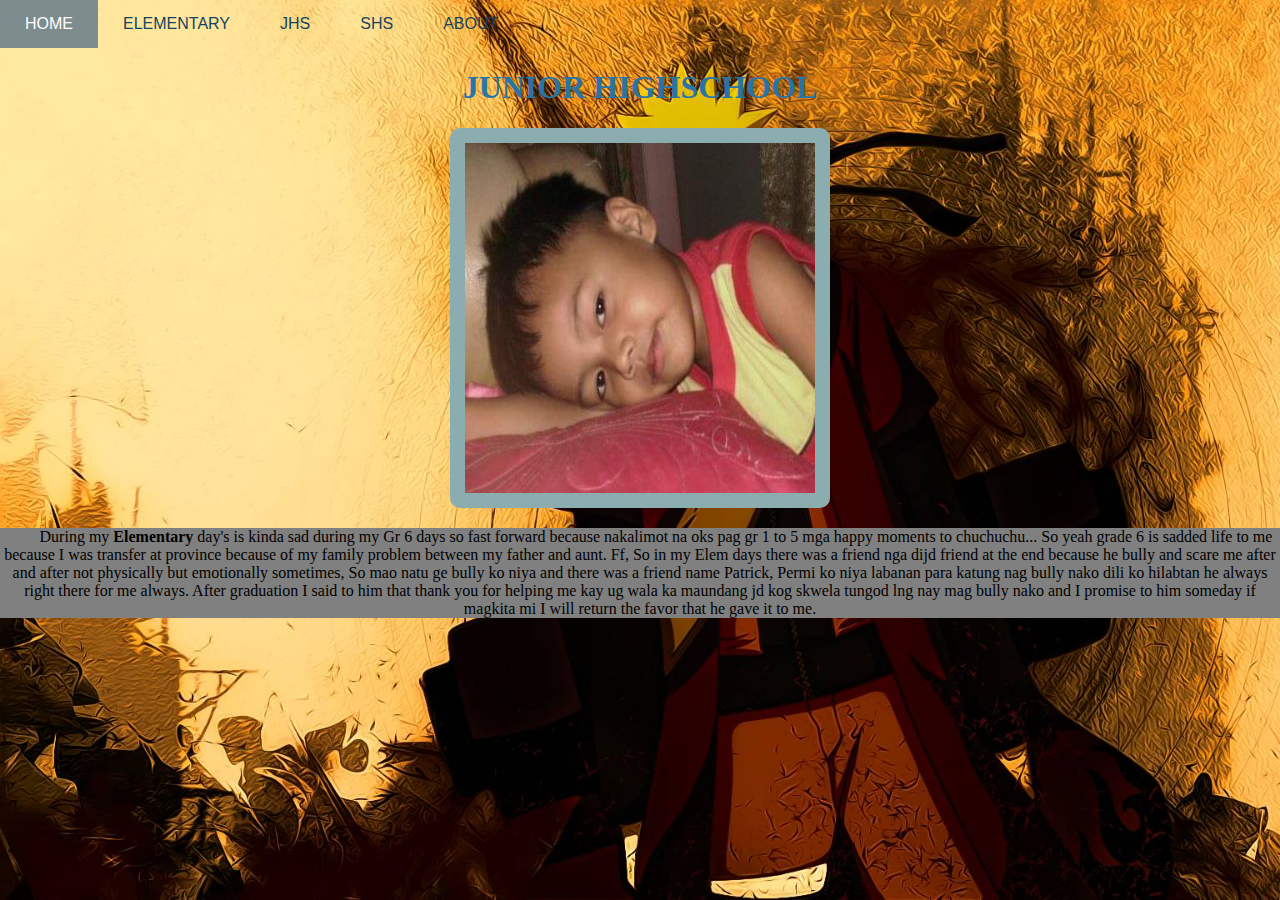
<file: elementary.html>
<!DOCTYPE html>
<html>
<head>
	<meta charset="utf-8">
	<meta name="viewport" content="width-device-width", initial-scale=1">
	<link rel="stylesheet" type="text/css" href="stylesheet.css">
	<link rel="icon" type="logo/icon" href="favicon.ico">
	<title>Web</title>
</head>
<body class="g2">
	<nav>
		<a href="index.html">HOME</a>
		<a href="elementary.html">ELEMENTARY</a>
		<a href="juniorhigh.html">JHS</a>
		<a href="seniorhigh.html">SHS</a>
		<a href="about.html">ABOUT</a>
	</nav>
	<center>
	<h1>JUNIOR HIGHSCHOOL</h1>
	</center>
				    
			<center>
			<img src="image1.jpg" alt="elementary" width="350" height="350">
			</center>
			<div class="pag1">
				<p>&nbsp &nbsp &nbsp &nbsp During my <b>Elementary</b> day's is kinda sad during my Gr 6 days so fast forward because nakalimot na oks pag gr 1 to 5 mga happy moments to chuchuchu... So yeah grade 6 is sadded life to me because I was transfer at province because of my family problem between my father and aunt. Ff, So in my Elem days there was a friend nga dijd friend at the end because he bully and scare me after and after not physically but emotionally sometimes, So mao natu ge bully ko niya and there was a friend name Patrick, Permi ko niya labanan para katung nag bully nako dili ko hilabtan he always right there for me always. After graduation I said to him that thank you for helping me kay ug wala ka maundang jd kog skwela tungod lng nay mag bully nako and I promise to him someday if magkita mi I will return the favor that he gave it to me.
			</div>

</body>
</html>
</file>
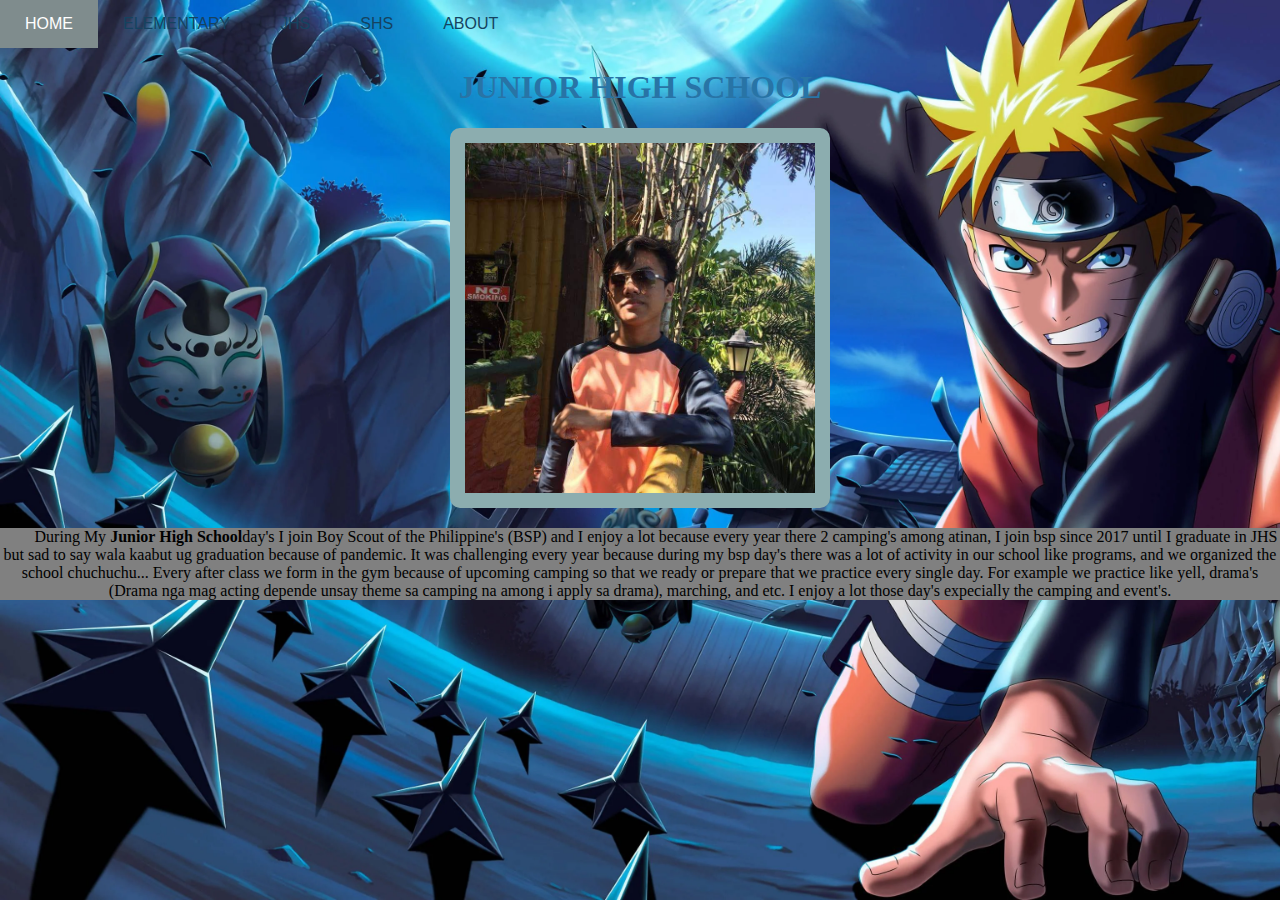
<file: juniorhigh.html>
<!DOCTYPE html>
<html>
<head>
	<meta charset="utf-8">
	<meta name="viewport" content="width-device-width", initial-scale=1">
	<link rel="stylesheet" type="text/css" href="stylesheet.css">
	<link rel="icon" type="logo/icon" href="favicon.ico">
	<title>Web</title>
</head>
<body class="g3">
	<nav>
		<a href="index.html">HOME</a>
		<a href="elementary.html">ELEMENTARY</a>
		<a href="juniorhigh.html">JHS</a>
		<a href="seniorhigh.html">SHS</a>
		<a href="about.html">ABOUT</a>
	</nav>
	<center>
	<h1>JUNIOR HIGH SCHOOL</h1>
	</center>
				    
			<center>
			<img src="image2.jpg" alt="JHS" width="350" height="350">
			</center>
			<div class="pag2">
				<p>&nbsp &nbsp &nbsp &nbsp During My <b> Junior High School</b>day's I join Boy Scout of the Philippine's (BSP) and I enjoy a lot because every year there 2 camping's among atinan, I join bsp since 2017 until I graduate in JHS but sad to say wala kaabut ug graduation because of pandemic. It was challenging every year because during my bsp day's there was a lot of activity in our school like programs, and we organized the school chuchuchu... Every after class we form in the gym because of upcoming camping so that we ready or prepare that we practice every single day. For example we practice like yell, drama's (Drama nga mag acting depende unsay theme sa camping na among i apply sa drama), marching, and etc. I enjoy a lot those day's expecially the camping and event's.</p>

</body>
</html>
</file>
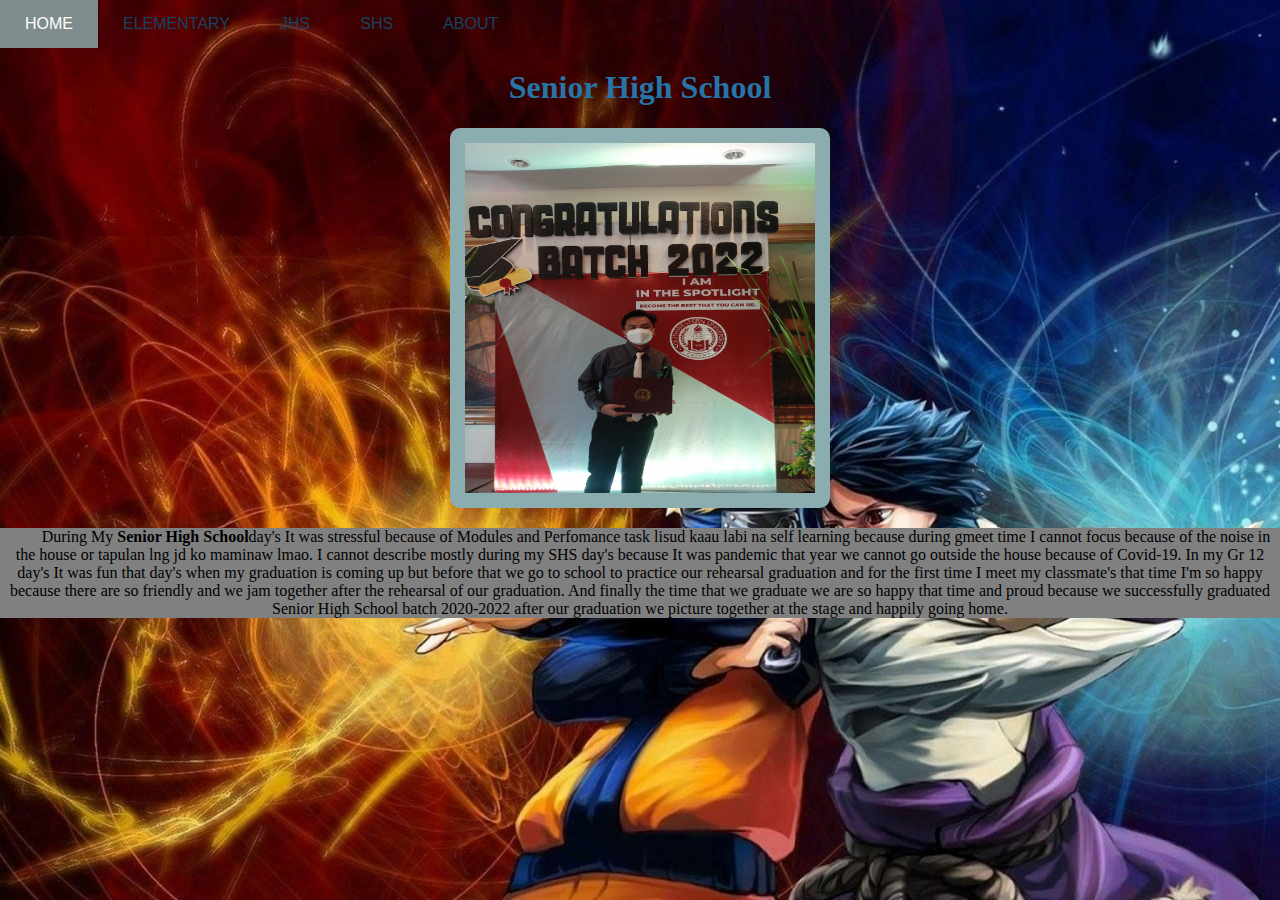
<file: seniorhigh.html>
<!DOCTYPE html>
<html>
<head>
	<meta charset="utf-8">
	<meta name="viewport" content="width-device-width", initial-scale=1">
	<link rel="stylesheet" type="text/css" href="stylesheet.css">
	<link rel="icon" type="logo/icon" href="image/favicon.ico">
	<title>Web</title>
</head>
<body class="g4">
	<nav>
		<a href="index.html">HOME</a>
		<a href="elementary.html">ELEMENTARY</a>
		<a href="juniorhigh.html">JHS</a>
		<a href="seniorhigh.html">SHS</a>
		<a href="about.html">ABOUT</a>
	</nav>
	<center>
	<h1>Senior High School</h1>
	</center>
				    
			<center>
			<img src="image3.jpg" alt="JHS" width="350" height="350">
			</center>
			<div class="pag3">
				<p>&nbsp &nbsp &nbsp &nbsp During My <b>Senior High School</b>day's It was stressful because of Modules and Perfomance task lisud kaau labi na self learning because during gmeet time I cannot focus because of the noise in the house or tapulan lng jd ko maminaw lmao. I cannot describe mostly during my SHS day's because It was pandemic that year we cannot go outside the house because of Covid-19. In my Gr 12 day's It was fun that day's when my graduation is coming up but before that we go to school to practice our rehearsal graduation and for the first time I meet my classmate's that time I'm so happy because there are so friendly and we jam together after the rehearsal of our graduation. And finally the time that we graduate we are so happy that time and proud because we successfully graduated Senior High School batch 2020-2022 after our graduation we picture together at the stage and happily going home.</p>

</body>
</html>
</file>
<file: stylesheet.css>
nav {
	display: flex;
	flex-wrap: wrap;
	overflow: hidden;
	text-align: center;
}
nav a{
	text-decoration: none;
	display: block;
	padding: 15px 25px;
	text-align: center;
	color:#154360;
	font-family: sans-serif;
}
nav a:hover {
	background-color:#7F8C8D;
	color: white ;
}
.H1:hover {
	font-size: 100px;
	padding: 10px;
	text-align: center;
}
h1 {
	text-align: center;
	font-size: 100
	border-radius: 50px;
	color: #2874A6;
}
img {
	border: 15px solid #8cadaf;
	border-radius: 10px;
}
.pag1 {
	background-color: gray;
	text-align: center;
}
.pag2{
	background-color: gray;
	text-align: center;
}
.pag3{
background-color: gray;
	text-align: center;
}
p:hover{
	color: white;
}
.g1{
	background: url(index.jpg);
	width: 100%;
	height: 10%;
	margin: 0px;
	background-size: 100%;
	background-repeat: no-repeat;
	background-attachment: fixed;
	background-size:cover;
}
.g2{
	background: url(elementary.jpg);
	width: 100%;
	height: 10%;
	margin: 0px;
	background-size: 100%;
	background-repeat: no-repeat;
	background-attachment: fixed;
	background-size:cover;
}
.g3{
	background: url(JHS.jpg);
	width: 100%;
	height: 10%;
	margin: 0px;
	background-size: 100%;
	background-repeat: no-repeat;
	background-attachment: fixed;
	background-size:cover;
}
.g4{
	background: url(SHS.jpg);
	width: 100%;
	height: 10%;
	margin: 0px;
	background-size: 100%;
	background-repeat: no-repeat;
	background-attachment: fixed;
	background-size:cover;
}
.g5{
	background: url(about.jpg);
	width: 100%;
	height: 10%;
	margin: 0px;
	background-size: 100%;
	background-repeat: no-repeat;
	background-attachment: fixed;
	background-size:cover;
}
table,th,td{
	font-family: verdana;
	border: 3px solid;
	border-collapse: collapse;
	border-color: whitesmoke;
	margin-right: auto;
	margin-left: auto;
}
th{
	color: whitesmoke;
	font-size: 18px;
	width: 20%;
	margin: auto;
}
td{
	text-align: center;
	color: whitesmoke;
}
.AB{
	border: 15px solid #8cadaf;
	border-radius: 10px;
	margin-left: 550px;
	width: 350px;
	height: 500px;
	
}
</file>
